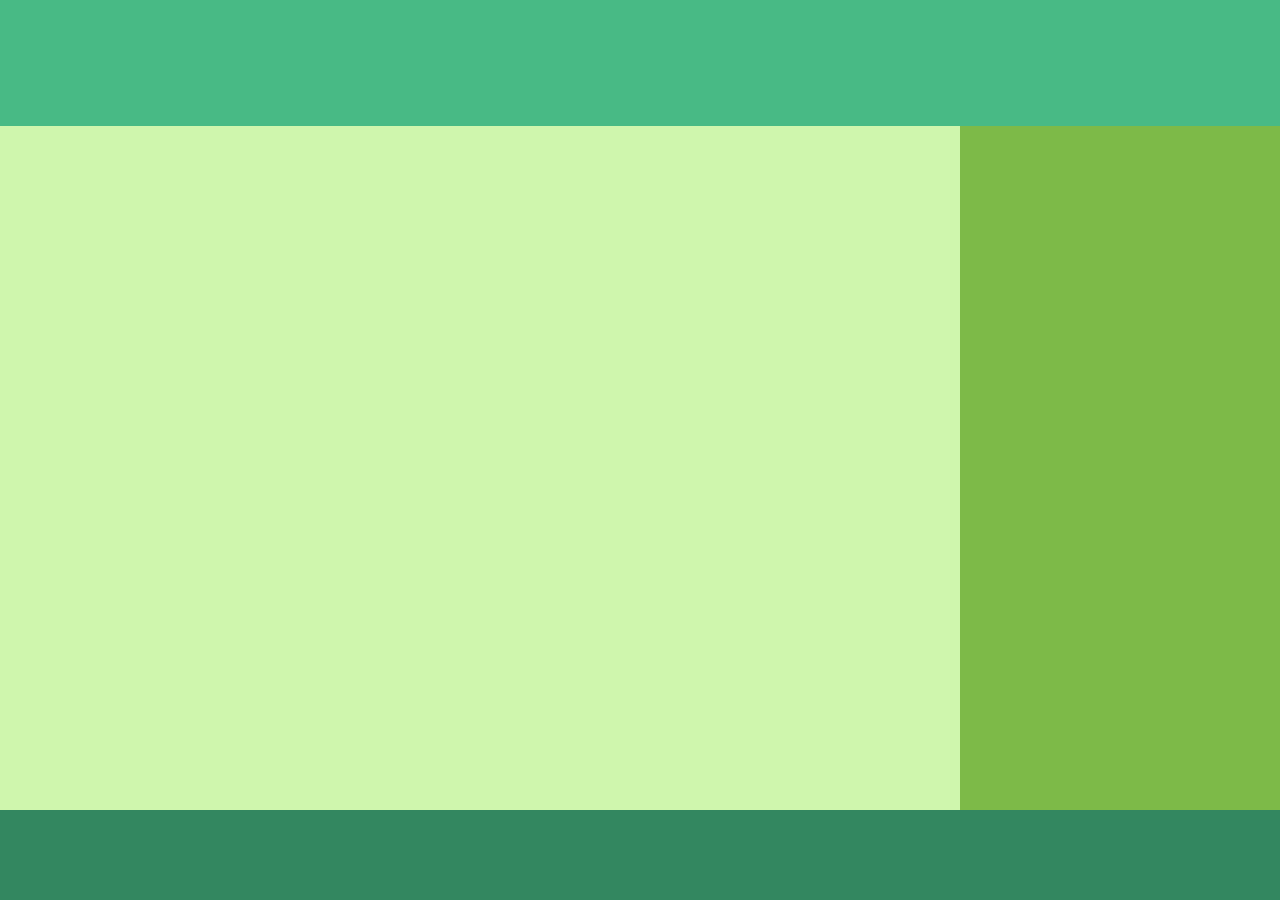
<file: prática CSS Grid e flexbox/ex01/index.html>
<!DOCTYPE html>
<html lang="en">
<head>
    <meta charset="UTF-8">
    <meta http-equiv="X-UA-Compatible" content="IE=edge">
    <meta name="viewport" content="width=device-width, initial-scale=1.0">
    <title>CSS GRID</title>
    <link rel="stylesheet" href="style.css">
</head>
<body>
    <div class="container">
        <header></header>
        <main></main>
        <aside></aside>
        <footer></footer>
    </div>
</body>
</html>
</file>
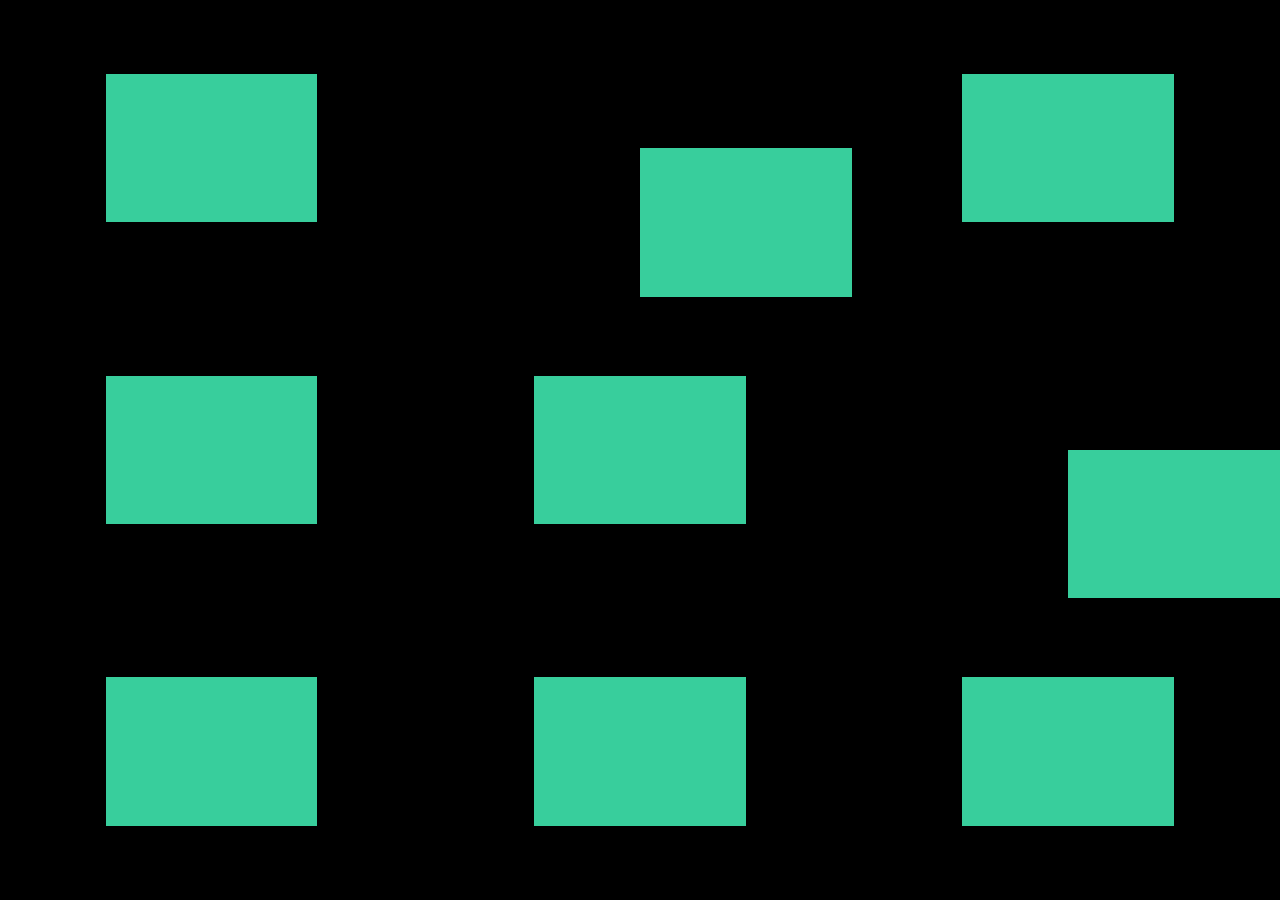
<file: prática CSS Grid e flexbox/ex02/index.html>
<!DOCTYPE html>
<html lang="pt-br">
<head>
    <meta charset="UTF-8">
    <meta http-equiv="X-UA-Compatible" content="IE=edge">
    <meta name="viewport" content="width=device-width, initial-scale=1.0">
    <title>Content</title>
    <link rel="stylesheet" href="style.css">
</head>
<body>
    <div class="container">
        <div></div>
        <div class="self"></div>
        <div></div>
        <div></div>
        <div></div>
        <div class="self"></div>
        <div></div>
        <div></div>
        <div></div>
    </div>
</body>
</html>
</file>
<file: prática CSS Grid e flexbox/ex01/style.css>
@charset "UTF-8";

body, html {
    background-color: rgb(99, 170, 32);
    margin: 0px;
    padding: 0px;
    box-sizing: border-box;
} 

header {
    background-color: rgb(72, 186, 133);
    grid-area: header;
}

main {
    background-color: rgb(207, 246, 173);
    grid-area: main;
}

aside {
    background-color: rgb(125, 186, 72);  
    grid-area:aside;
}

footer {
    background-color: rgb(51, 135, 96);  
    grid-area: footer;
}


.container {
    display: grid;
    grid-template-columns: 3fr 1fr;
    grid-template-rows: 14vh 76vh 10vh;
    grid-template-areas: "header header"
                        "main aside"
                        "footer footer";
}
</file>
<file: prática CSS Grid e flexbox/ex02/style.css>
@charset "UTF-8";

html, body {
    box-sizing: border-box;
    margin: 0;
    padding: 0;
    width: 100%;
    height: 100%;
}

.container {
    background: black;
    width: 100vw;
    height: 100vh;

    display: grid;
    grid-template-columns:1fr 1fr 1fr ;
    grid-template-rows: 1fr 1fr 1fr;

    grid-gap: 5px;

    
}

.container > div {
    background-color: rgb(56, 206, 156);
    width: 50%;
    height: 50%;

    justify-self: center;
    align-self: center;
}

.container > div.self {
    justify-self: end;
    align-self: end;
}
</file>
